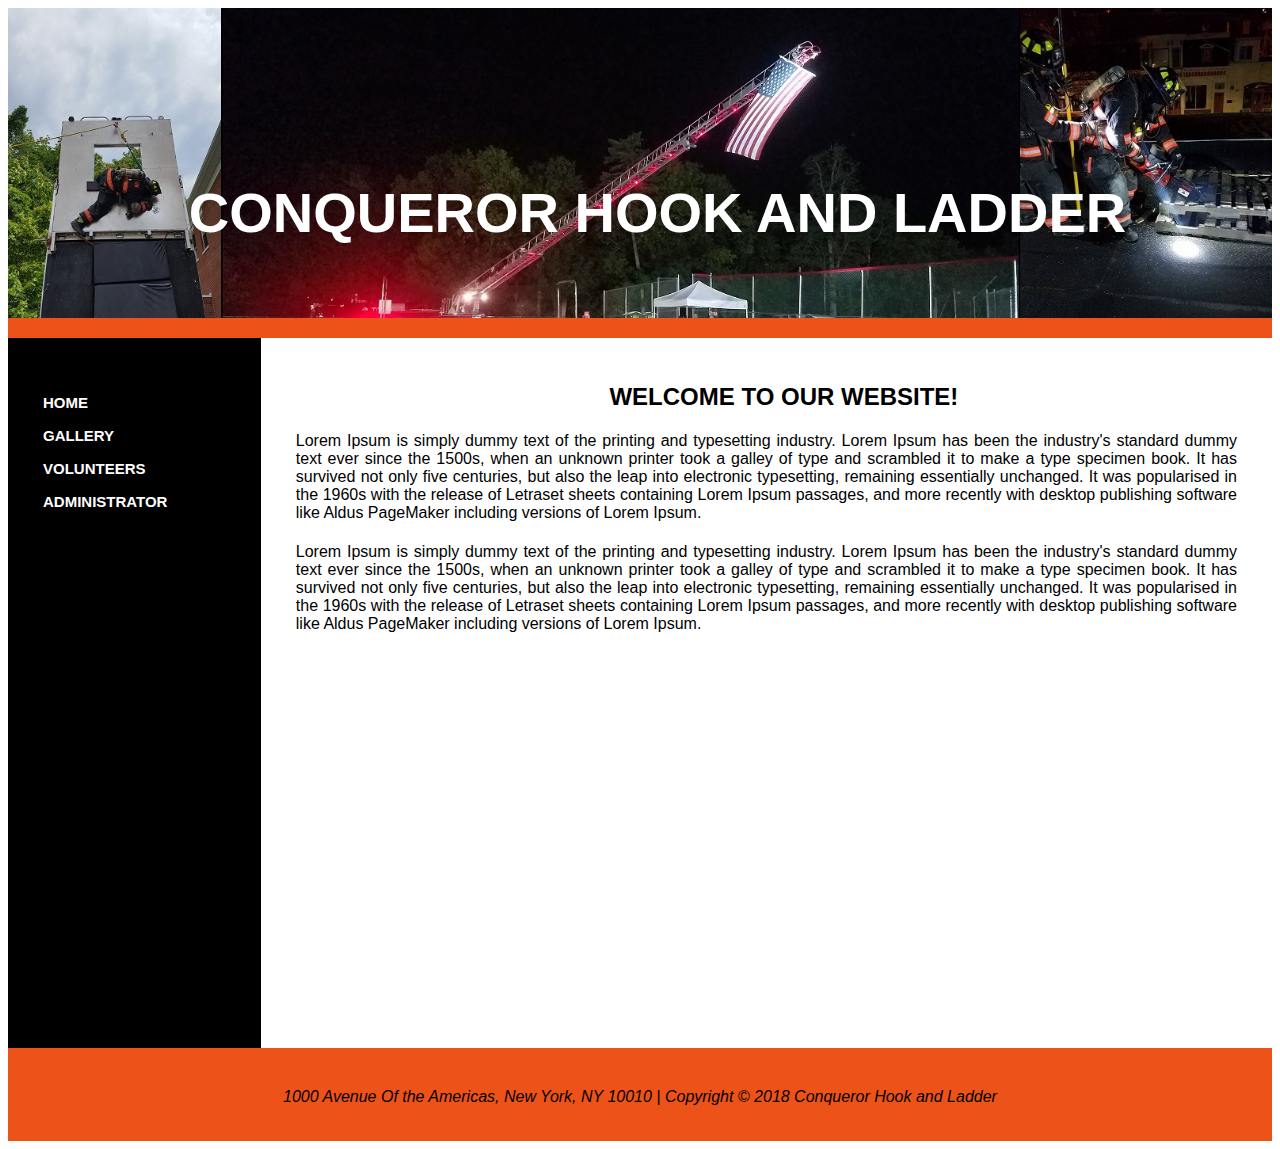
<file: index.html>
﻿<!DOCTYPE html>
<html>
<head>
    <title>CONQUEROR HOOK AND LADDER</title>
    <meta charset="utf-8" />
    <link href="style.css" rel="stylesheet" />
    <link rel="icon"
          type="image/png"
          href="flame.png">
</head>
<body>
	<div id="wrapper">
		<header><h1 id="tagline">CONQUEROR HOOK AND LADDER</h1></header>
		<main>
			<div id="ribbon"></div>
			<div id="left">
				<nav>
                    <ul>
                        <li><a href="index.html"> HOME </a></li>
                        <li><a href="gallery.html"> GALLERY </a></li>
                        <li><a href="volunteer.aspx"> VOLUNTEERS </a></li>
                        <li><a href="administrator.aspx"> ADMINISTRATOR </a></li>
                    </ul>
				</nav>
			</div>
			<div id="middle">
				<h1 id="about">WELCOME TO OUR WEBSITE!</h1>
				<p>
					Lorem Ipsum is simply dummy text of the printing and typesetting industry. Lorem Ipsum has been the industry's standard dummy text ever since the 1500s, when an unknown printer took a galley of type and scrambled it to make a type specimen book. It has survived not only five centuries, but also the leap into electronic typesetting, remaining essentially unchanged. It was popularised in the 1960s with the release of Letraset sheets containing Lorem Ipsum passages, and more recently with desktop publishing software like Aldus PageMaker including versions of Lorem Ipsum.
				</p>
				<p>
					Lorem Ipsum is simply dummy text of the printing and typesetting industry. Lorem Ipsum has been the industry's standard dummy text ever since the 1500s, when an unknown printer took a galley of type and scrambled it to make a type specimen book. It has survived not only five centuries, but also the leap into electronic typesetting, remaining essentially unchanged. It was popularised in the 1960s with the release of Letraset sheets containing Lorem Ipsum passages, and more recently with desktop publishing software like Aldus PageMaker including versions of Lorem Ipsum.
				</p>

			</div>
	
		</main>
        <footer>
            <p id="adress">1000 Avenue Of the Americas, New York, NY 10010  |  Copyright &#169; 2018 Conqueror Hook and Ladder</p>
        </footer>
	</div>
</body>
</html>
</file>
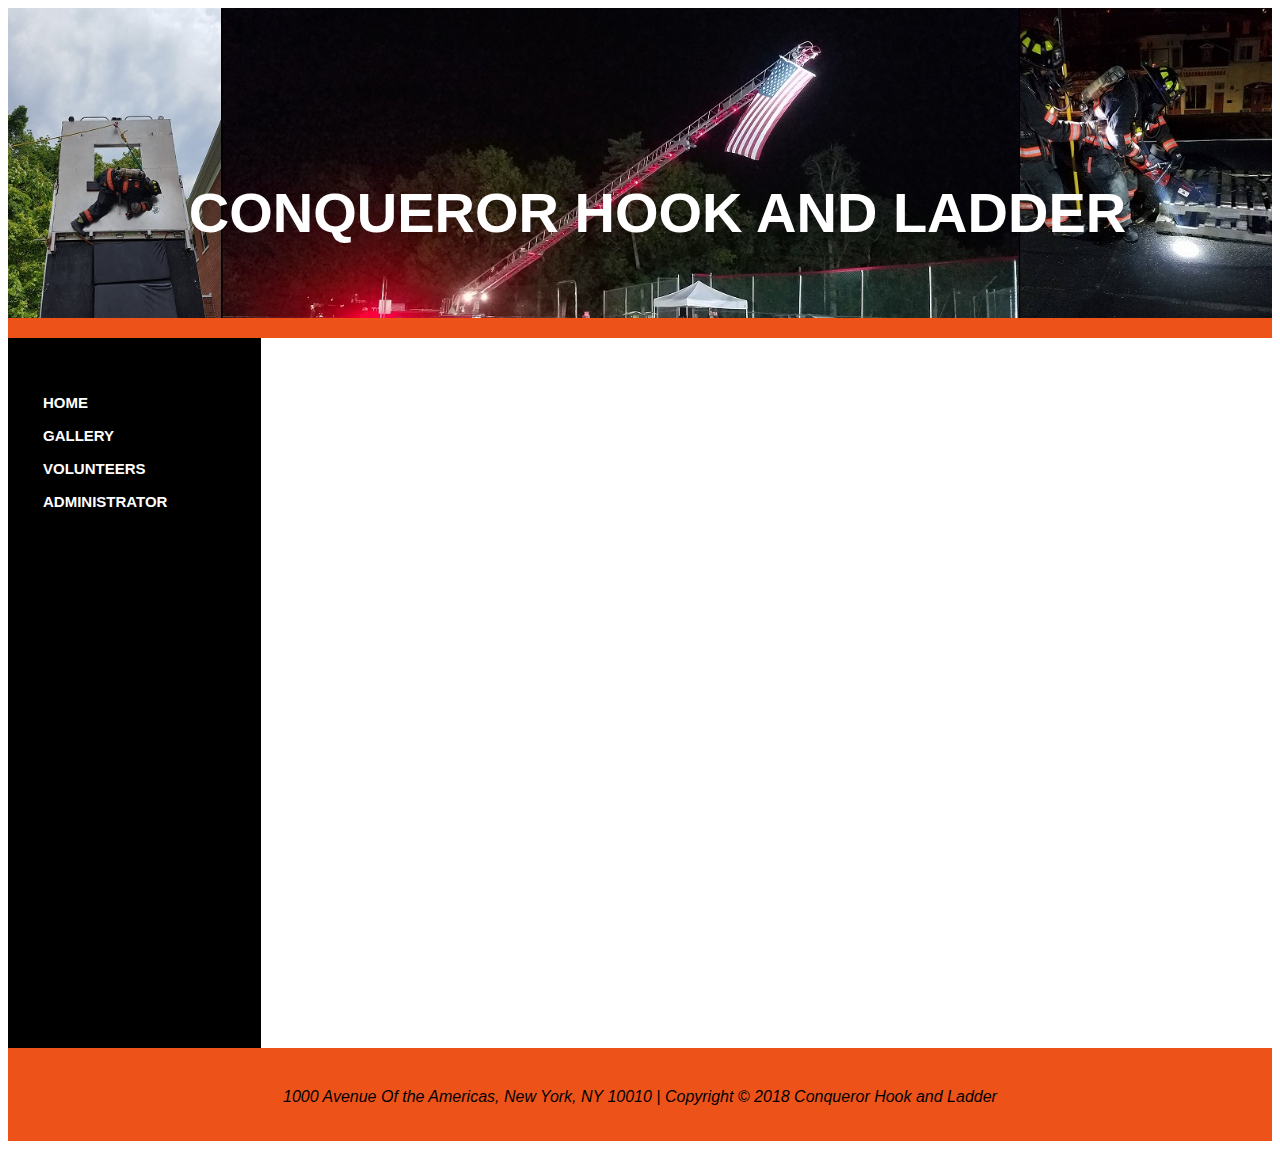
<file: gallery.html>
﻿<!DOCTYPE html>
<html>
<head>
    <title>Gallery</title>
    <meta charset="utf-8" />
    <link href="style.css" rel="stylesheet" />
    <link rel="icon"
          type="image/png"
          href="flame.png"/>
    <script src="jquery-3.1.1.min.js"></script>
    <script>
        (function () {  //Functions don't need names. This function will simply run when the page loads
            var flickerAPI = "http://api.flickr.com/services/feeds/photos_public.gne?jsoncallback=?";
            $.getJSON(flickerAPI, {  // The "$" simply refers to jQuery. This calls the getJSON function that is found inside jquery-3.1.1.min.js
                tags: "Tarrytown Fire Department", //Some filter information in the format set by Flickr, who owns the JSON
                tagmode: "any",
                format: "json"
            })
                .done(function (data) { //Here, a an unnamed function is created made into the event handler for the "done" event... in other words, this is the code that will manifest itself when the getJSON is done.
                    $.each(data.items, function (i, item) {
                        $("<img>").attr("src", item.media.m).appendTo("#images");
                        if (i === 15) {
                            return false;
                        }
                    });
                });
        })();
    </script>


</head>
<body>
    <div id="wrapper">
        <header><h1 id="tagline">CONQUEROR HOOK AND LADDER</h1></header>
        <main>
            <div id="ribbon"></div>
            <div id="left">

                <nav>
                    <ul>
                        <li><a href="index.html"> HOME </a></li>
                        <li><a href="gallery.html">GALLERY </a></li>
                        <li><a href="volunteer.aspx"> VOLUNTEERS </a></li>
                        <li><a href="administrator.html"> ADMINISTRATOR </a></li>
                    </ul>
                </nav>
            </div>

            <div id="middle">
                <div id="images">

                </div>
            </div>

        </main>
        <footer>
            <p id="adress">1000 Avenue Of the Americas, New York, NY 10010  |  Copyright &#169; 2018 Conqueror Hook and Ladder</p><br />
        </footer>
    </div>
</body>
</html>
</file>
<file: style.css>
header {
    width: 100%;
    display: block;
    background-color: #000000;
    color: #FFFFFF;
    background-position: center top;
    background-repeat: no-repeat;
    background-size: cover;
    padding-top: 5px;
    padding-bottom: 5px;
    background-image: url('TruckFlag.jpg');
    height: 300px;
}
#wrapper {
	width: 100%;
	margin-right: auto;
	margin-left: auto;
	min-width: 690px;
	color: black;
}

h1 {
	color: #ffffff;
	text-align: center;
	font-family: Arial, Helvetica, sans-serif;
	font-size: 15px;
	padding: 2px;
	margin-left: 35px;
	margin-top: 45px;
	line-height: 100%;
}

#about {
	color: #000000;
	text-align: center;
	font-family: Arial, Helvetica, sans-serif;
	font-size: 1.5em;
	padding: 2px;
	margin-left: 35px;
	line-height: 100%;
}

#ribbon {
	background-color: #ed5319;
	height: 20px;
	width: 100%;
}

#tagline {
	color: #ffffff;
	text-align: center;
	font-family: Arial, Helvetica, sans-serif;
	font-size: 3.5em;
	padding: 2px;
	margin-top: 170px;
	line-height: 100%;

}
p {
	color: #000000;
	text-align: justify;
	font-family: Arial, Helvetica, sans-serif;
	padding-top: 5px;
	padding-left: 35px;
	padding-right: 35px;
	width:auto;

}

h2 {
	color: #000000;
	text-align: center;
	font-family: Arial, Helvetica, sans-serif;
	font-size: 1em;
	margin-top: 35px;
	margin-left: 35px;
	line-height: 100%;
}


nav {
	background-color: #000000;
	font-weight: bold;
	float: left;
	width: 100%;
	padding-bottom: 5px;
	margin-top: 30px;
}
ul {
	list-style-type: none;
	padding: 0;
	width: auto;
}
#divMeetings >  li {
        float: left;
        padding-right: 50px;
        padding-left: 50px;
        margin-top: 30px;
        margin-bottom: 6px;
        font-weight: bold;
        font-size: 15px;
        font-family: Arial, Helvetica, sans-serif;
    }
#divMeetings > ul {
   
    text-align: center;
    float: left;
    padding-right: 50px;
    padding-left: 50px;
    margin-top: 30px;
    margin-bottom: 6px;
    font-weight: bold;
    font-size: 12px;
    font-family: Arial, Helvetica, sans-serif;
}



li a {
	display: block;
	text-decoration: none;
	margin-left: 35px;
	margin-right: 35px;
} 

ul li {

	float: left;
	padding-right: 10px;
	margin-top: 10px;
	margin-bottom: 6px;
	font-weight: bold;
	font-size: 15px;
	font-family: Arial, Helvetica, sans-serif;
}


	nav a:link {
		color: #ffffff;
	}

	nav a:visited {
		color: #ffffff;
	}

    nav a:hover {
       color: #ed5319;
    }


#left {
	width: 20%;
	height: auto;
	float: left;
	background-color: #000000;
    height: 710px;
	
}


#middle {
	width: 80%;
	height: auto;
	float: right;
	background-color: #ffffff;
	height: 710px;
}

#middlevol {
    width: 58%;
    height: auto;
    background-color: #ffffff;
    height: 710px;
    float: left;
    text-align: center;
    font-family: Arial, Helvetica, sans-serif;
}

#right {
    width: 20%;
    height: auto;
    float: right;
    background-color: #000000;
    height: 710px;
    color: #ffffff;
}
#divMeetings{
    color:#FFFFFF;
}

footer {
    width: 100%;
    height: auto;
    text-align: center;
    background-color: #ed5319;
    display: inline-block;
    font-style: italic;
}

#adress {
    color: #000000;
    text-align: justify;
    font-family: Arial, Helvetica, sans-serif;
    margin-top: 35px;
    margin-bottom: 35px;
    width: auto;
    width: auto;
    display: inline-block;
}
#images {
    overflow: hidden;
    height: 710px;
}

#formVolunteer {
    border: groove; 
    border-radius: 30px;
    border-color: #ed5319;
    margin-left: 20px;
    margin-top: 20px;
    background-color: #ffeade;

}
td, th {
    text-align: left;
    padding-left: 10px;
    padding-right: 10px;
    border-bottom: 1px solid #ddd;
    padding-top: 6px;
}
#BtnSubmit
{
    align-self: center;
    border-radius: 5px;
    margin-top: 25px;
    margin-bottom:25px;
}
#lblID
{
    align-self: center;
    text-align: center;
    color: darkred;
    font-size: 1.4em; 
}
#AdminTable {
    background-color: #ffeade;
    border: groove;
    border-color: #ed5319;
    margin: 34px;
}
</file>
